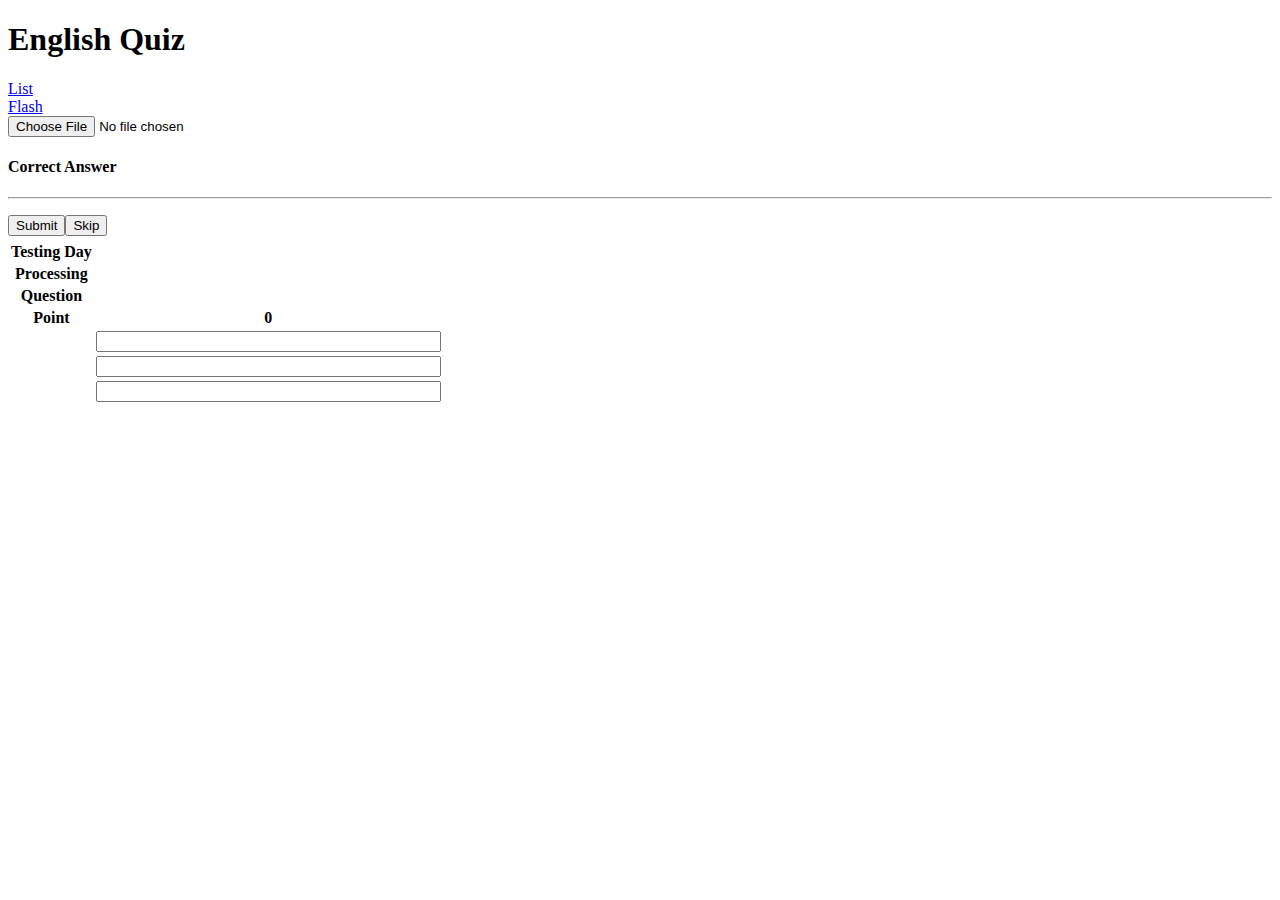
<file: index.html>
<!DOCTYPE html>
<html lang="ja" data-bs-theme="dark">

<head>
  <meta charset="utf-8">
  <meta name="viewport" content="width=device-width, initial-scale=1">
  <link href="https://cdn.jsdelivr.net/npm/bootstrap@5.3.0/dist/css/bootstrap.min.css" rel="stylesheet"
    integrity="sha384-9ndCyUaIbzAi2FUVXJi0CjmCapSmO7SnpJef0486qhLnuZ2cdeRhO02iuK6FUUVM" crossorigin="anonymous">
  <title>English Quiz</title>
</head>

<body>
  <h1>English Quiz</h1>
  <div class="fs-2"><a href="./list.html" target="_blank"
      class="link-primary link-offset-2 link-underline-opacity-25 link-underline-opacity-100-hover">List</a></div>
  <div class="fs-2"><a href="./flash.html" target="_blank"
      class="link-primary link-offset-2 link-underline-opacity-25 link-underline-opacity-100-hover">Flash</a></div>
  <form name="lang_form">
    <input name="lang_file" type="file" />
    <table class="table">
      <thead>
        <tr>
          <th score="col"></th>
          <th score="col"></th>
        </tr>
      </thead>
      <tbody>
        <tr>
          <th scope="row">Testing Day</th>
          <th id="days"></th>
        </tr>
        <tr>
          <th score="row">Processing</th>
          <th id="process"></th>
        </tr>
        <tr>
          <th score="row">Question</th>
          <th id="current"></th>
        </tr>
        <tr>
          <th score="row">Point</th>
          <th id="score_board">0</th>
        </tr>
        <tr>
          <th scope="row" id="lang_ja_chant" class="fs-4"></th>
          <th><input type="text" size="40" id="lang_en_chant" class="form-control"></th>
        </tr>
        <tr>
          <th scope="row" name="lang_ja_phrase" class="fs-4"></th>
          <th><input type="text" size="40" name="lang_en_phrase" class="form-control"></th>
        </tr>
        <tr>
          <th scope="row" name="lang_ja_phrase" class="fs-4"></th>
          <th><input type="text" size="40" name="lang_en_phrase" class="form-control"></th>
        </tr>
      </tbody>
      <div class="alert alert-success" role="alert">
        <h4 class="alert-heading">Correct Answer</h4>
        <p id="correct_chant"></p>
        <hr>
        <p id="correct_phrase"></p>
      </div>
  </form>
  <form>
    <input type="button" value="Submit" class="btn btn-primary" onclick="OnSubmit();">
    <input type="button" value="Skip" class="btn btn-secondary" onclick="OnSkip();">
  </form>
  <script src="https://cdn.jsdelivr.net/npm/bootstrap@5.3.0/dist/js/bootstrap.bundle.min.js"
    integrity="sha384-geWF76RCwLtnZ8qwWowPQNguL3RmwHVBC9FhGdlKrxdiJJigb/j/68SIy3Te4Bkz"
    crossorigin="anonymous"></script>
  <script src="js/index.js"></script>
</body>

</html>
</file>
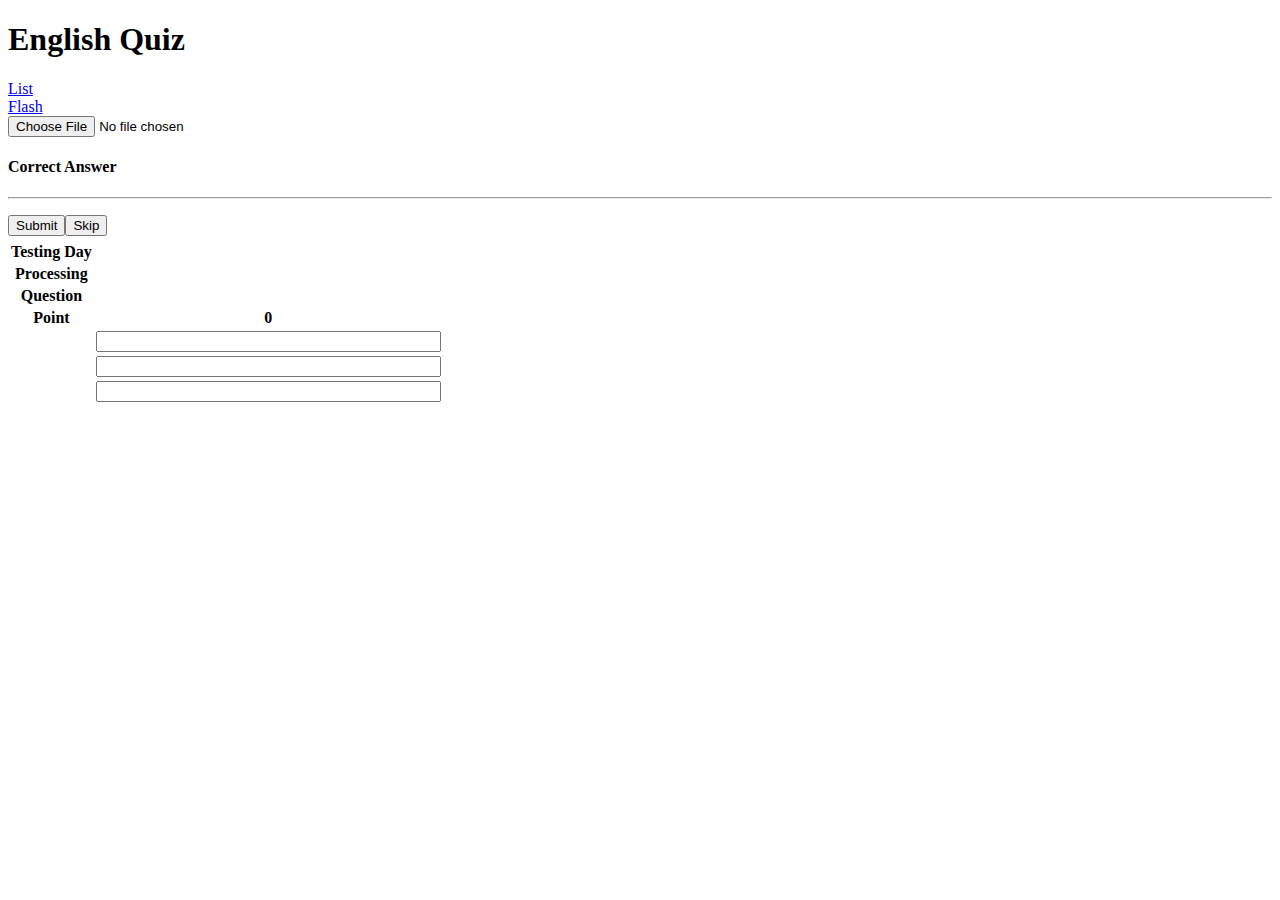
<file: study/eng/index.html>
<!DOCTYPE html>
<html lang="ja" data-bs-theme="dark">

<head>
  <meta charset="utf-8">
  <meta name="viewport" content="width=device-width, initial-scale=1">
  <link href="https://cdn.jsdelivr.net/npm/bootstrap@5.3.0/dist/css/bootstrap.min.css" rel="stylesheet"
    integrity="sha384-9ndCyUaIbzAi2FUVXJi0CjmCapSmO7SnpJef0486qhLnuZ2cdeRhO02iuK6FUUVM" crossorigin="anonymous">
  <title>English Quiz</title>
</head>

<body>
  <h1>English Quiz</h1>
  <div class="fs-2"><a href="./list.html" target="_blank"
      class="link-primary link-offset-2 link-underline-opacity-25 link-underline-opacity-100-hover">List</a></div>
  <div class="fs-2"><a href="./flash.html" target="_blank"
      class="link-primary link-offset-2 link-underline-opacity-25 link-underline-opacity-100-hover">Flash</a></div>
  <form name="lang_form">
    <input name="lang_file" type="file" />
    <table class="table">
      <thead>
        <tr>
          <th score="col"></th>
          <th score="col"></th>
        </tr>
      </thead>
      <tbody>
        <tr>
          <th scope="row">Testing Day</th>
          <th id="days"></th>
        </tr>
        <tr>
          <th score="row">Processing</th>
          <th id="process"></th>
        </tr>
        <tr>
          <th score="row">Question</th>
          <th id="current"></th>
        </tr>
        <tr>
          <th score="row">Point</th>
          <th id="score_board">0</th>
        </tr>
        <tr>
          <th scope="row" id="lang_ja_chant" class="fs-4"></th>
          <th><input type="text" size="40" id="lang_en_chant" class="form-control"></th>
        </tr>
        <tr>
          <th scope="row" name="lang_ja_phrase" class="fs-4"></th>
          <th><input type="text" size="40" name="lang_en_phrase" class="form-control"></th>
        </tr>
        <tr>
          <th scope="row" name="lang_ja_phrase" class="fs-4"></th>
          <th><input type="text" size="40" name="lang_en_phrase" class="form-control"></th>
        </tr>
      </tbody>
      <div class="alert alert-success" role="alert">
        <h4 class="alert-heading">Correct Answer</h4>
        <p id="correct_chant"></p>
        <hr>
        <p id="correct_phrase"></p>
      </div>
  </form>
  <form>
    <input type="button" value="Submit" class="btn btn-primary" onclick="OnSubmit();">
    <input type="button" value="Skip" class="btn btn-secondary" onclick="OnSkip();">
  </form>
  <script src="https://cdn.jsdelivr.net/npm/bootstrap@5.3.0/dist/js/bootstrap.bundle.min.js"
    integrity="sha384-geWF76RCwLtnZ8qwWowPQNguL3RmwHVBC9FhGdlKrxdiJJigb/j/68SIy3Te4Bkz"
    crossorigin="anonymous"></script>
  <script src="../../js/index.js"></script>
</body>

</html>
</file>
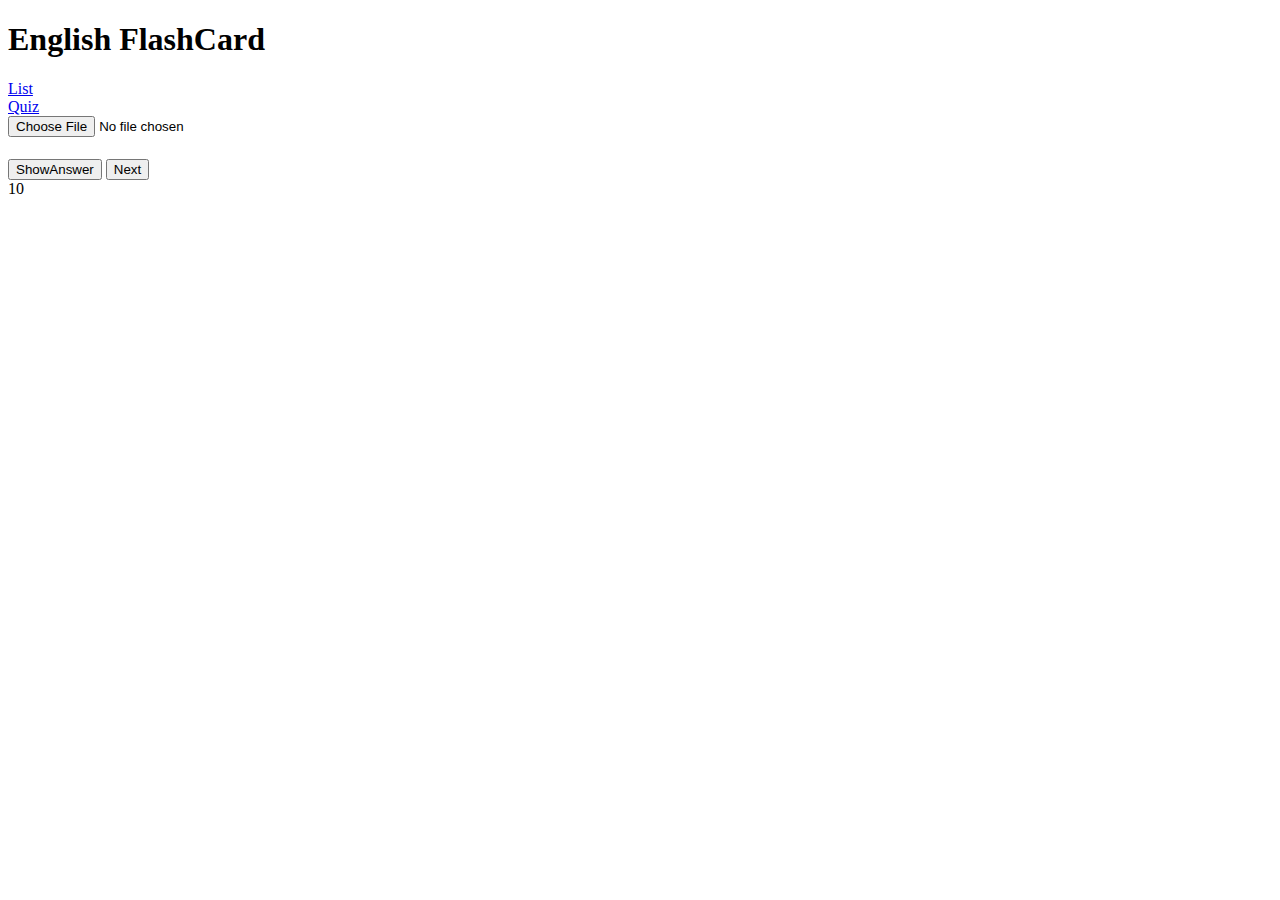
<file: flash.html>
<!DOCTYPE html>
<html lang="ja" data-bs-theme="dark">

<head>
  <meta charset="utf-8">
  <meta name="viewport" content="width=device-width, initial-scale=1">
  <link href="https://cdn.jsdelivr.net/npm/bootstrap@5.3.0/dist/css/bootstrap.min.css" rel="stylesheet"
    integrity="sha384-9ndCyUaIbzAi2FUVXJi0CjmCapSmO7SnpJef0486qhLnuZ2cdeRhO02iuK6FUUVM" crossorigin="anonymous">
  <title>English FlashCard</title>
</head>

<body>
  <h1>English FlashCard</h1>
  <div class="fs-2"><a href="./list.html" target="_blank"
      class="link-primary link-offset-2 link-underline-opacity-25 link-underline-opacity-100-hover">List</a></div>
  <div class="fs-2"><a href="./index.html" target="_blank"
      class="link-primary link-offset-2 link-underline-opacity-25 link-underline-opacity-100-hover">Quiz</a></div>
  <form name="lang_form">
    <input name="lang_file" type="file" />
      <div class="card" style="width: 18rem;">
        <div class="card-body">
          <h5 class="card-title" id="lang_ja"></h5>
        </div>
      </div>
      <div class="card" style="width: 18rem;">
        <div class="card-body">
          <h5 class="card-title" id="lang_en"></h5>
        </div>
      </div> 
  </form>
  <form>
    <input type="button" value="ShowAnswer" class="btn btn-primary" onclick="OnSubmit();">
    <input type="button" value="Next" class="btn btn-secondary" onclick="OnNext();">
    <div id="timer" class="timer fs-3"></div>
  </form>
  <script src="https://cdn.jsdelivr.net/npm/bootstrap@5.3.0/dist/js/bootstrap.bundle.min.js"
    integrity="sha384-geWF76RCwLtnZ8qwWowPQNguL3RmwHVBC9FhGdlKrxdiJJigb/j/68SIy3Te4Bkz"
    crossorigin="anonymous"></script>
  <script src="js/flash.js"></script>
</body>

</html>
</file>
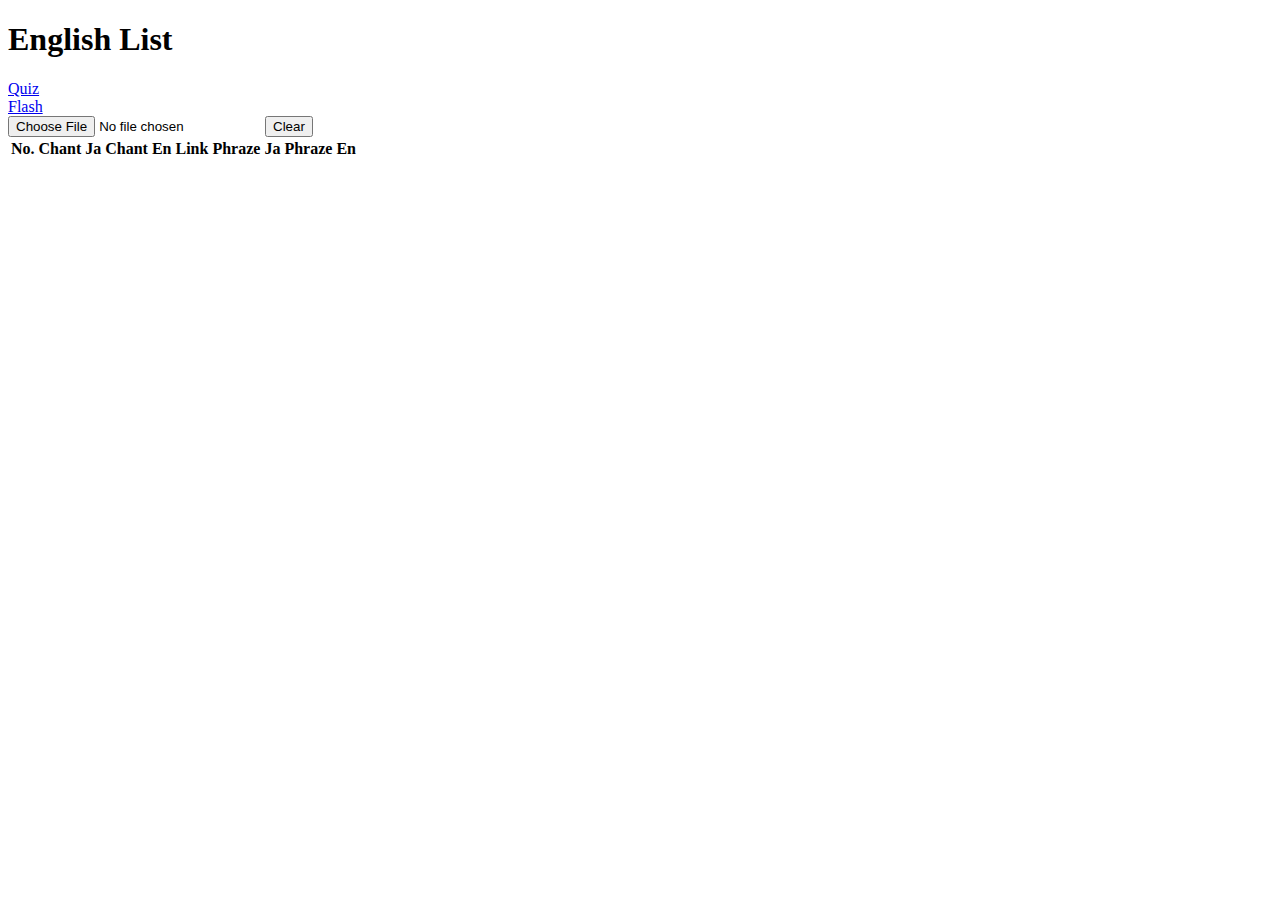
<file: list.html>
<!DOCTYPE html>
<html lang="ja" data-bs-theme="dark">

<head>
  <meta charset="utf-8">
  <meta name="viewport" content="width=device-width, initial-scale=1">
  <link href="https://cdn.jsdelivr.net/npm/bootstrap@5.3.0/dist/css/bootstrap.min.css" rel="stylesheet"
    integrity="sha384-9ndCyUaIbzAi2FUVXJi0CjmCapSmO7SnpJef0486qhLnuZ2cdeRhO02iuK6FUUVM" crossorigin="anonymous">
  <link href="./css/list.css" rel="stylesheet">
  <title>English List</title>
</head>

<body>
  <h1>English List</h1>
  <div class="fs-2"><a href="./index.html" target="_blank"
      class="link-primary link-offset-2 link-underline-opacity-25 link-underline-opacity-100-hover">Quiz</a></div>
  <div class="fs-2"><a href="./flash.html" target="_blank"
      class="link-primary link-offset-2 link-underline-opacity-25 link-underline-opacity-100-hover">Flash</a></div>
  <form name="lang_form">
    <input name="lang_file" , type="file" />
    <input type="button" value="Clear" class="btn btn-primary" onclick="OnClear();">
  </form>
  <table id="table" class="table"></table>
  <script src="https://cdn.jsdelivr.net/npm/bootstrap@5.3.0/dist/js/bootstrap.bundle.min.js"
    integrity="sha384-geWF76RCwLtnZ8qwWowPQNguL3RmwHVBC9FhGdlKrxdiJJigb/j/68SIy3Te4Bkz"
    crossorigin="anonymous"></script>
  <script src="js/list.js"></script>
</body>

</html>
</file>
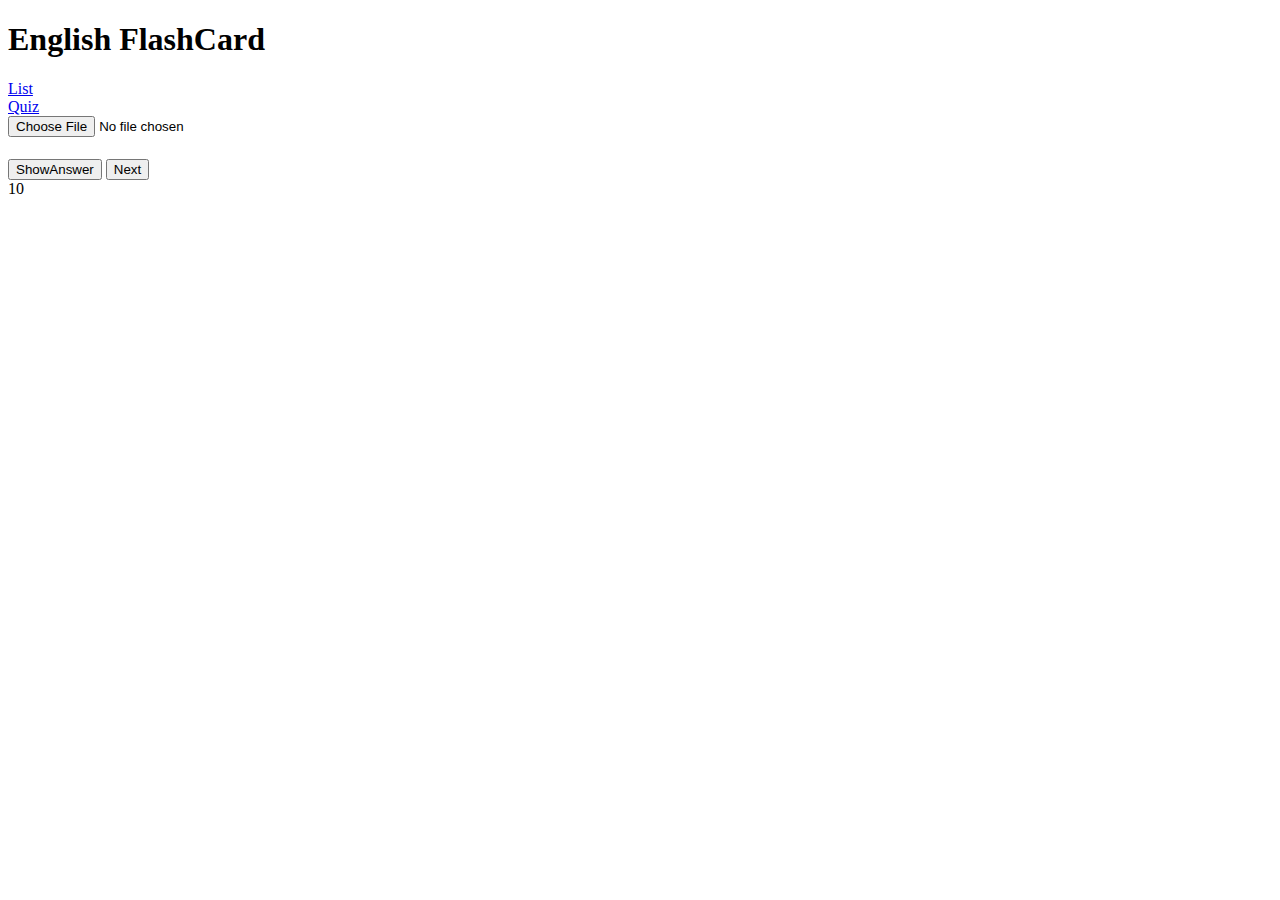
<file: study/eng/flash.html>
<!DOCTYPE html>
<html lang="ja" data-bs-theme="dark">

<head>
  <meta charset="utf-8">
  <meta name="viewport" content="width=device-width, initial-scale=1">
  <link href="https://cdn.jsdelivr.net/npm/bootstrap@5.3.0/dist/css/bootstrap.min.css" rel="stylesheet"
    integrity="sha384-9ndCyUaIbzAi2FUVXJi0CjmCapSmO7SnpJef0486qhLnuZ2cdeRhO02iuK6FUUVM" crossorigin="anonymous">
  <title>English FlashCard</title>
</head>

<body>
  <h1>English FlashCard</h1>
  <div class="fs-2"><a href="./list.html" target="_blank"
      class="link-primary link-offset-2 link-underline-opacity-25 link-underline-opacity-100-hover">List</a></div>
  <div class="fs-2"><a href="./index.html" target="_blank"
      class="link-primary link-offset-2 link-underline-opacity-25 link-underline-opacity-100-hover">Quiz</a></div>
  <form name="lang_form">
    <input name="lang_file" type="file" />
      <div class="card" style="width: 18rem;">
        <div class="card-body">
          <h5 class="card-title" id="lang_ja"></h5>
        </div>
      </div>
      <div class="card" style="width: 18rem;">
        <div class="card-body">
          <h5 class="card-title" id="lang_en"></h5>
        </div>
      </div> 
  </form>
  <form>
    <input type="button" value="ShowAnswer" class="btn btn-primary" onclick="OnSubmit();">
    <input type="button" value="Next" class="btn btn-secondary" onclick="OnNext();">
    <div id="timer" class="timer fs-3"></div>
  </form>
  <script src="https://cdn.jsdelivr.net/npm/bootstrap@5.3.0/dist/js/bootstrap.bundle.min.js"
    integrity="sha384-geWF76RCwLtnZ8qwWowPQNguL3RmwHVBC9FhGdlKrxdiJJigb/j/68SIy3Te4Bkz"
    crossorigin="anonymous"></script>
  <script src="../../js/flash.js"></script>
</body>

</html>
</file>
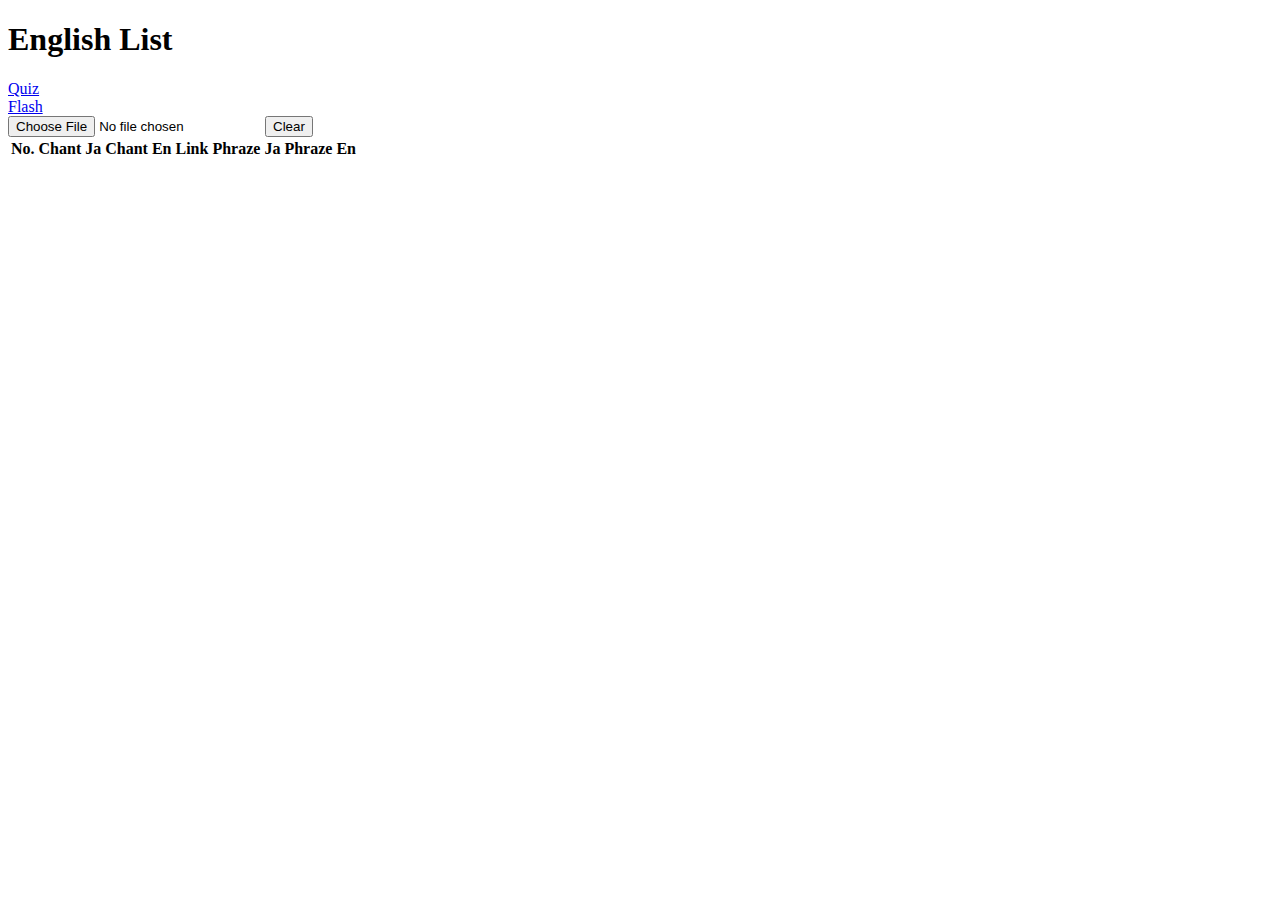
<file: study/eng/list.html>
<!DOCTYPE html>
<html lang="ja" data-bs-theme="dark">

<head>
  <meta charset="utf-8">
  <meta name="viewport" content="width=device-width, initial-scale=1">
  <link href="https://cdn.jsdelivr.net/npm/bootstrap@5.3.0/dist/css/bootstrap.min.css" rel="stylesheet"
    integrity="sha384-9ndCyUaIbzAi2FUVXJi0CjmCapSmO7SnpJef0486qhLnuZ2cdeRhO02iuK6FUUVM" crossorigin="anonymous">
  <link href="../../css/list.css" rel="stylesheet">
  <title>English List</title>
</head>

<body>
  <h1>English List</h1>
  <div class="fs-2"><a href="./index.html" target="_blank"
      class="link-primary link-offset-2 link-underline-opacity-25 link-underline-opacity-100-hover">Quiz</a></div>
  <div class="fs-2"><a href="./flash.html" target="_blank"
      class="link-primary link-offset-2 link-underline-opacity-25 link-underline-opacity-100-hover">Flash</a></div>
  <form name="lang_form">
    <input name="lang_file" , type="file" />
    <input type="button" value="Clear" class="btn btn-primary" onclick="OnClear();">
  </form>
  <table id="table" class="table"></table>
  <script src="https://cdn.jsdelivr.net/npm/bootstrap@5.3.0/dist/js/bootstrap.bundle.min.js"
    integrity="sha384-geWF76RCwLtnZ8qwWowPQNguL3RmwHVBC9FhGdlKrxdiJJigb/j/68SIy3Te4Bkz"
    crossorigin="anonymous"></script>
  <script src="../../js/list.js"></script>
</body>

</html>
</file>
<file: css/list.css>
.hidden {
    color: var(--bs-body-bg);
}

.trs:hover .hidden {
    color: white;
}
</file>
